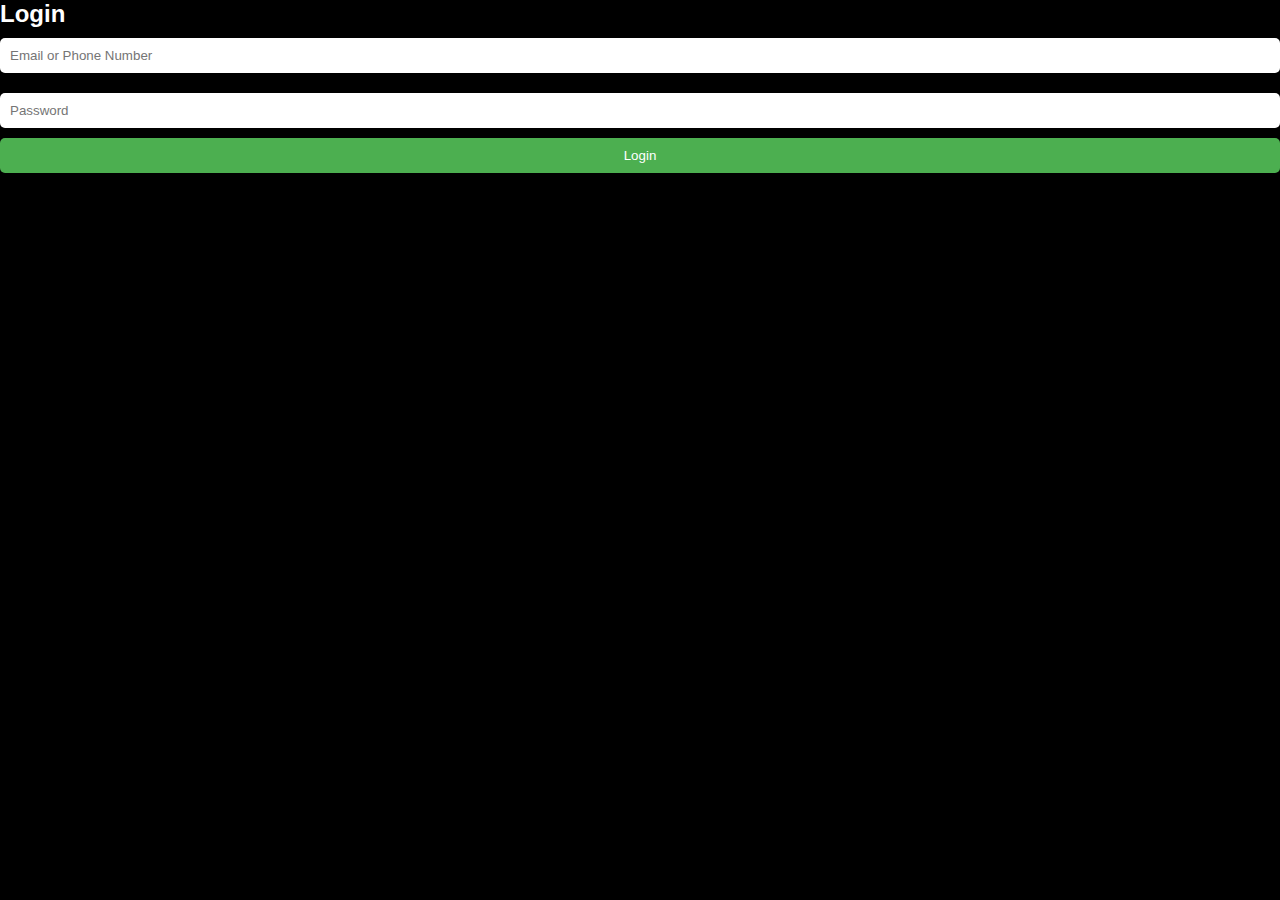
<file: index.html>
<!DOCTYPE html>
<html lang="en">
<head>
    <meta charset="UTF-8">
    <meta name="viewport" content="width=device-width, initial-scale=1.0">
    <title>Pradeep Nexus Login</title>
    <link rel="stylesheet" href="style.css">
</head>
<body>

<div id="login-box" class="card">
    <h2>Login</h2>
    
    <input type="text" id="userInput" placeholder="Email or Phone Number">
    <input type="password" id="passwordInput" placeholder="Password">

    <button onclick="login()">Login</button>
</div>

<script src="script.js"></script>
</body>
</html>
</file>
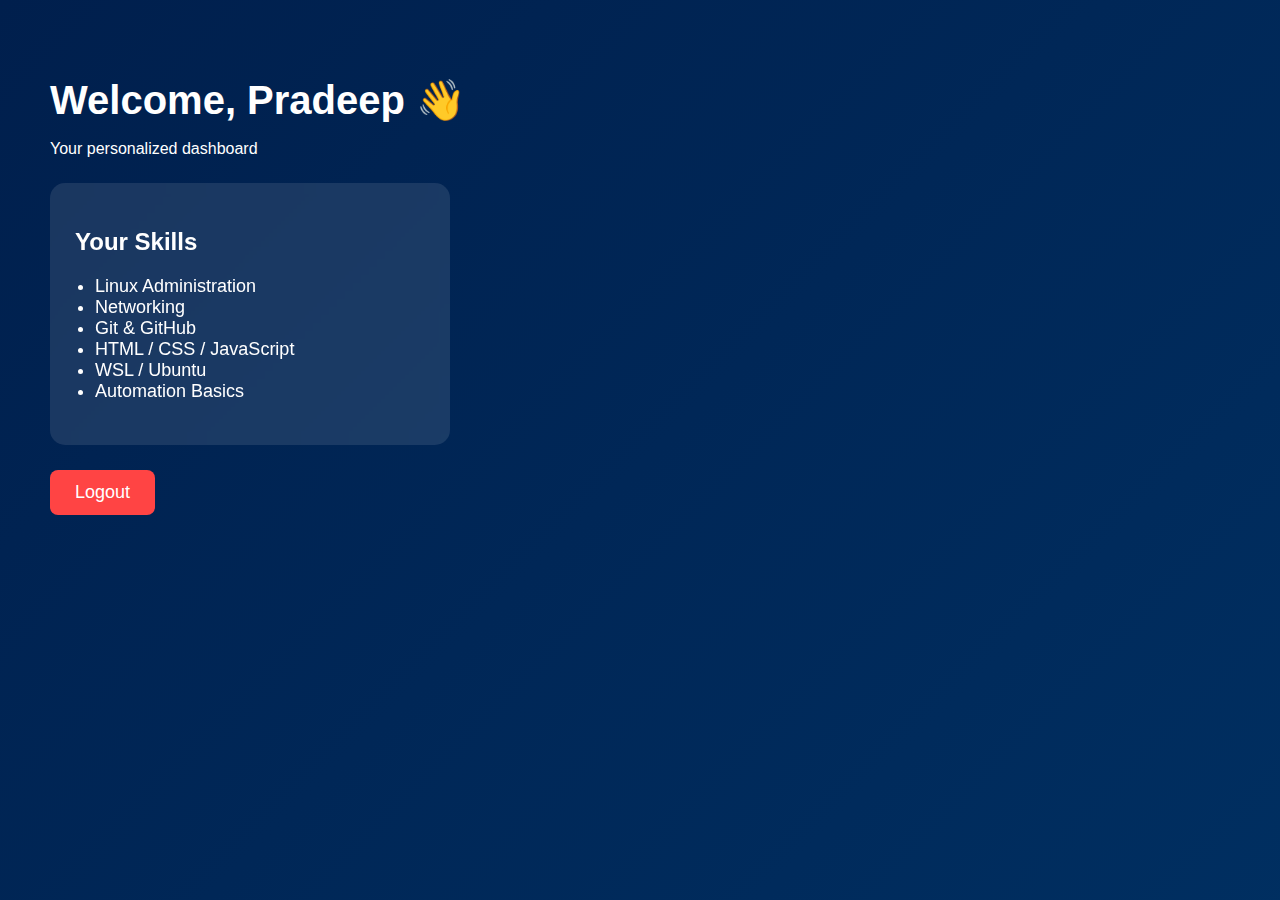
<file: dashboard.html>
<!DOCTYPE html>
<html lang="en">
<head>
<meta charset="UTF-8">
<meta name="viewport" content="width=device-width, initial-scale=1.0">
<title>Dashboard</title>

<style>
    body {
        margin: 0;
        background: linear-gradient(135deg, #0f0f0f, #001f3f);
        font-family: Arial, sans-serif;
        color: white;
        overflow-x: hidden;
    }

    /* Background animated gradient */
    @keyframes gradientMove {
        0% { background-position: 0% 50%; }
        50% { background-position: 100% 50%; }
        100% { background-position: 0% 50%; }
    }

    body {
        background: linear-gradient(135deg, #001f4d, #003366, #000000);
        background-size: 300% 300%;
        animation: gradientMove 10s ease infinite;
    }

    .container {
        padding: 50px;
    }

    h1 {
        font-size: 40px;
        margin-bottom: 10px;
    }

    .skills-box {
        margin-top: 25px;
        padding: 25px;
        background: rgba(255, 255, 255, 0.1);
        width: 350px;
        border-radius: 15px;
        backdrop-filter: blur(4px);
    }

    .skills-box ul {
        padding-left: 20px;
        font-size: 18px;
    }

    .logout-btn {
        padding: 12px 25px;
        background: #ff4444;
        border: none;
        border-radius: 8px;
        color: white;
        font-size: 18px;
        cursor: pointer;
        margin-top: 25px;
    }
</style>
</head>

<body>

<div class="container">
    <h1>Welcome, Pradeep 👋</h1>
    <p>Your personalized dashboard</p>

    <div class="skills-box">
        <h2>Your Skills</h2>
        <ul>
            <li>Linux Administration</li>
            <li>Networking</li>
            <li>Git & GitHub</li>
            <li>HTML / CSS / JavaScript</li>
            <li>WSL / Ubuntu</li>
            <li>Automation Basics</li>
        </ul>
    </div>

    <button class="logout-btn" onclick="logout()">Logout</button>
</div>

<script>
function logout() {
    window.location.href = "login.html";
}
</script>

</body>
</html>
</file>
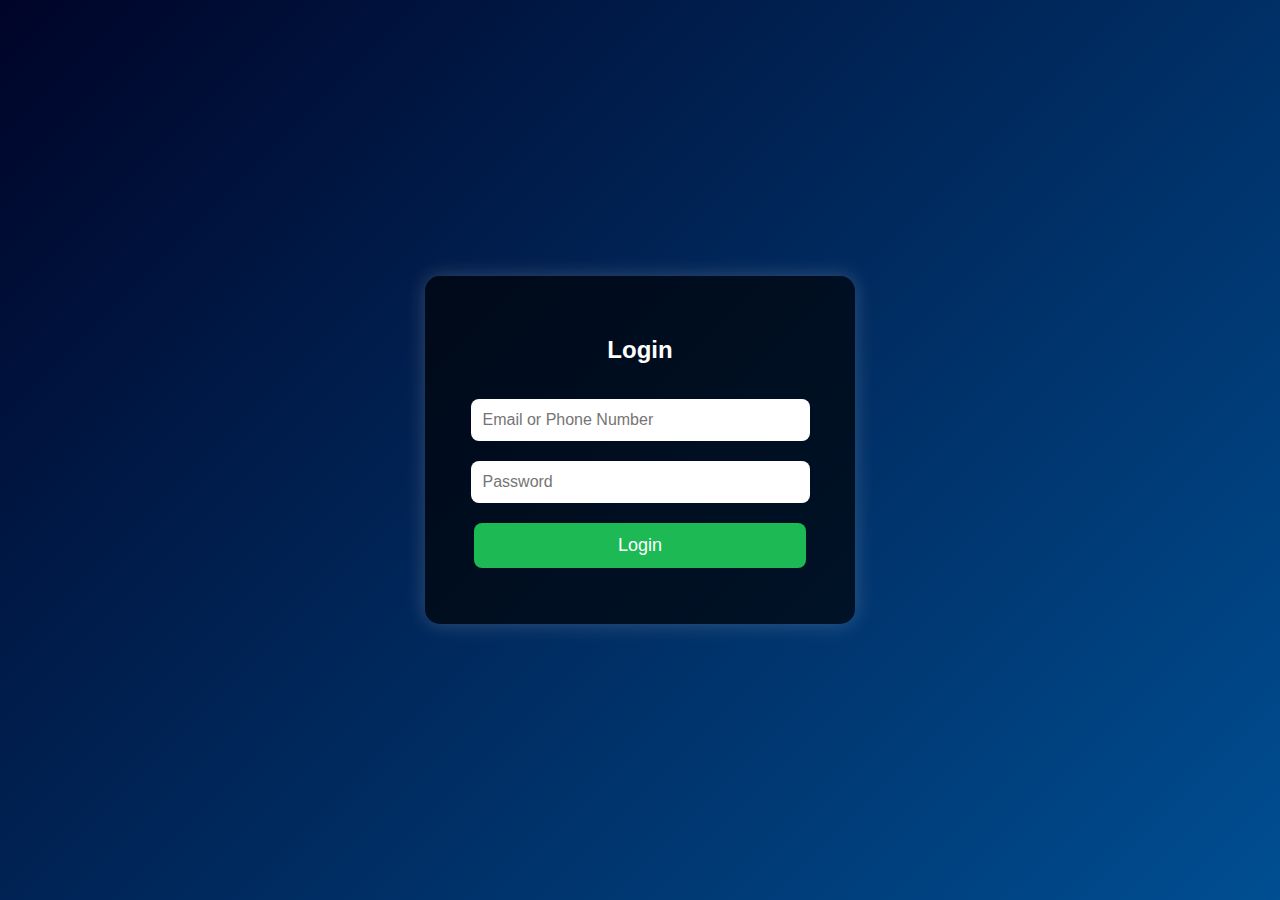
<file: login.html>
<!DOCTYPE html>
<html lang="en">
<head>
    <meta charset="UTF-8">
    <meta name="viewport" content="width=device-width, initial-scale=1.0">
    <title>Login</title>

    <style>
        body {
            margin: 0;
            padding: 0;
            height: 100vh;
            display: flex;
            justify-content: center;
            align-items: center;
            background: linear-gradient(135deg, #000428, #004e92);
            font-family: Arial, sans-serif;
            color: white;
        }

        .login-box {
            background: rgba(0, 0, 0, 0.65);
            padding: 40px;
            width: 350px;
            border-radius: 15px;
            text-align: center;
            box-shadow: 0px 0px 20px rgba(255, 255, 255, 0.2);
        }

        .login-box h2 {
            margin-bottom: 25px;
        }

        input {
            width: 90%;
            padding: 12px;
            margin: 10px 0;
            border-radius: 8px;
            border: none;
            outline: none;
            font-size: 16px;
        }

        button {
            width: 95%;
            padding: 12px;
            background: #1db954;
            border: none;
            border-radius: 8px;
            font-size: 18px;
            color: white;
            cursor: pointer;
            margin-top: 10px;
        }

        button:hover {
            background: #17a94e;
        }

        .error {
            color: #ff4d4d;
            margin-top: 10px;
        }
    </style>
</head>
<body>

    <div class="login-box">
        <h2>Login</h2>

        <input type="text" id="userInput" placeholder="Email or Phone Number">
        <input type="password" id="password" placeholder="Password">

        <button onclick="login()">Login</button>

        <p class="error" id="errorMsg"></p>
    </div>

<script>
function login() {
    let user = document.getElementById("userInput").value.trim();
    let password = document.getElementById("password").value.trim();
    let errorMsg = document.getElementById("errorMsg");

    // Allowed credentials
    const validUser1 = "devulapallipradeep99@gmail.com";
    const validUser2 = "6281724612";
    const validPassword = "12345";

    if ((user === validUser1 || user === validUser2) && password === validPassword) {
        window.location.href = "dashboard.html";
    } else {
        errorMsg.innerText = "Invalid login details!";
    }
}
</script>

</body>
</html>
</file>
<file: style.css>
/* GLOBAL */
.login-container {
  position: fixed;
  top: 0;
  left: 0;
  width: 100%;
  height: 100%;
  background: rgba(0, 0, 0, 0.7);
  display: flex;
  justify-content: center;
  align-items: center;
}

.login-content {
  background: #ffffff;
  padding: 30px;
  border-radius: 10px;
  text-align: center;
  color: black;
  width: 300px;
}

.login-content input {
  width: 100%;
  padding: 10px;
  margin: 10px 0;
}

.login-content button {
  width: 100%;
  padding: 10px;
  background: blue;
  color: white;
  border: none;
  cursor: pointer;
}

* {
    margin: 0;
    padding: 0;
    box-sizing: border-box;
    font-family: 'Poppins', sans-serif;
}

body {
    overflow-x: hidden;
    color: white;
    background: #000;
}

/* PARTICLES CANVAS */
#particles {
    position: fixed;
    width: 100%;
    height: 100%;
    z-index: -3;
    top: 0;
    left: 0;
    background: radial-gradient(circle at top, #001528, #000000 80%);
}

/* HERO */
.hero {
    height: 100vh;
    display: flex;
    justify-content: center;
    align-items: center;
    position: relative;
}

/* Floating neon light */
.hero::before {
    content: "";
    position: absolute;
    width: 900px;
    height: 900px;
    background: radial-gradient(circle, #00eaff33, transparent 70%);
    filter: blur(110px);
    animation: pulse 8s infinite alternate;
    z-index: -1;
}

@keyframes pulse {
    0% { transform: translate(-100px, -50px); }
    100% { transform: translate(140px, 40px); }
}

/* Glass box */
.glass {
    background: rgba(255, 255, 255, 0.05);
    padding: 45px;
    border-radius: 25px;
    backdrop-filter: blur(15px);
    border: 1px solid rgba(0, 238, 255, 0.3);
    box-shadow: 0 0 25px #00eaff55;
    text-align: center;
    animation: fadeIn 2s ease;
}

@keyframes fadeIn {
    from { opacity: 0; transform: translateY(40px); }
    to   { opacity: 1; transform: translateY(0); }
}

/* Text */
.title {
    font-size: 3.4rem;
    font-weight: 700;
}

.title span {
    color: #00eaff;
    text-shadow: 0 0 25px #00eaff;
}

.subtitle {
    margin-top: 12px;
    font-size: 1.3rem;
    opacity: 0.85;
}

/* Button */
.glow-btn {
    margin-top: 30px;
    padding: 14px 30px;
    background: #00eaff;
    border: none;
    border-radius: 35px;
    cursor: pointer;
    font-size: 1.1rem;
    color: #000;
    font-weight: 600;
    box-shadow: 0 0 25px #00eaff, 0 0 70px #00eaff;
    transition: 0.25s;
}

.glow-btn:hover {
    transform: scale(1.08);
    box-shadow: 0 0 40px #00eaff, 0 0 120px #00eaff;
}

/* PROJECTS */
.projects-section {
    padding: 80px 20px;
    background: #010b14;
}

.section-title {
    font-size: 2.8rem;
    text-align: center;
    margin-bottom: 45px;
    color: #00eaff;
    text-shadow: 0 0 20px #00eaff;
}

.project-grid {
    display: grid;
    gap: 25px;
    grid-template-columns: repeat(auto-fit, minmax(230px, 1fr));
    padding: 0 40px;
}

.project-card {
    background: rgba(255,255,255,0.05);
    padding: 25px;
    border-radius: 18px;
    border: 1px solid rgba(0, 238, 255, 0.2);
    text-align: center;
    transition: 0.35s;
    backdrop-filter: blur(8px);
}

.project-card:hover {
    transform: translateY(-12px) scale(1.03);
    box-shadow: 0 0 35px #00eaff88;
}
.container {
    width: 300px;
    margin: 100px auto;
    padding: 20px;
    background: rgba(255,255,255,0.1);
    border-radius: 10px;
    text-align: center;
}

input {
    width: 100%;
    padding: 10px;
    margin: 10px 0;
    border-radius: 5px;
    border: none;
}

button {
    width: 100%;
    padding: 10px;
    border: none;
    border-radius: 5px;
    background: #4caf50;
    color: white;
    cursor: pointer;
}

button:hover {
    background: #3e8e41;
}
</file>
